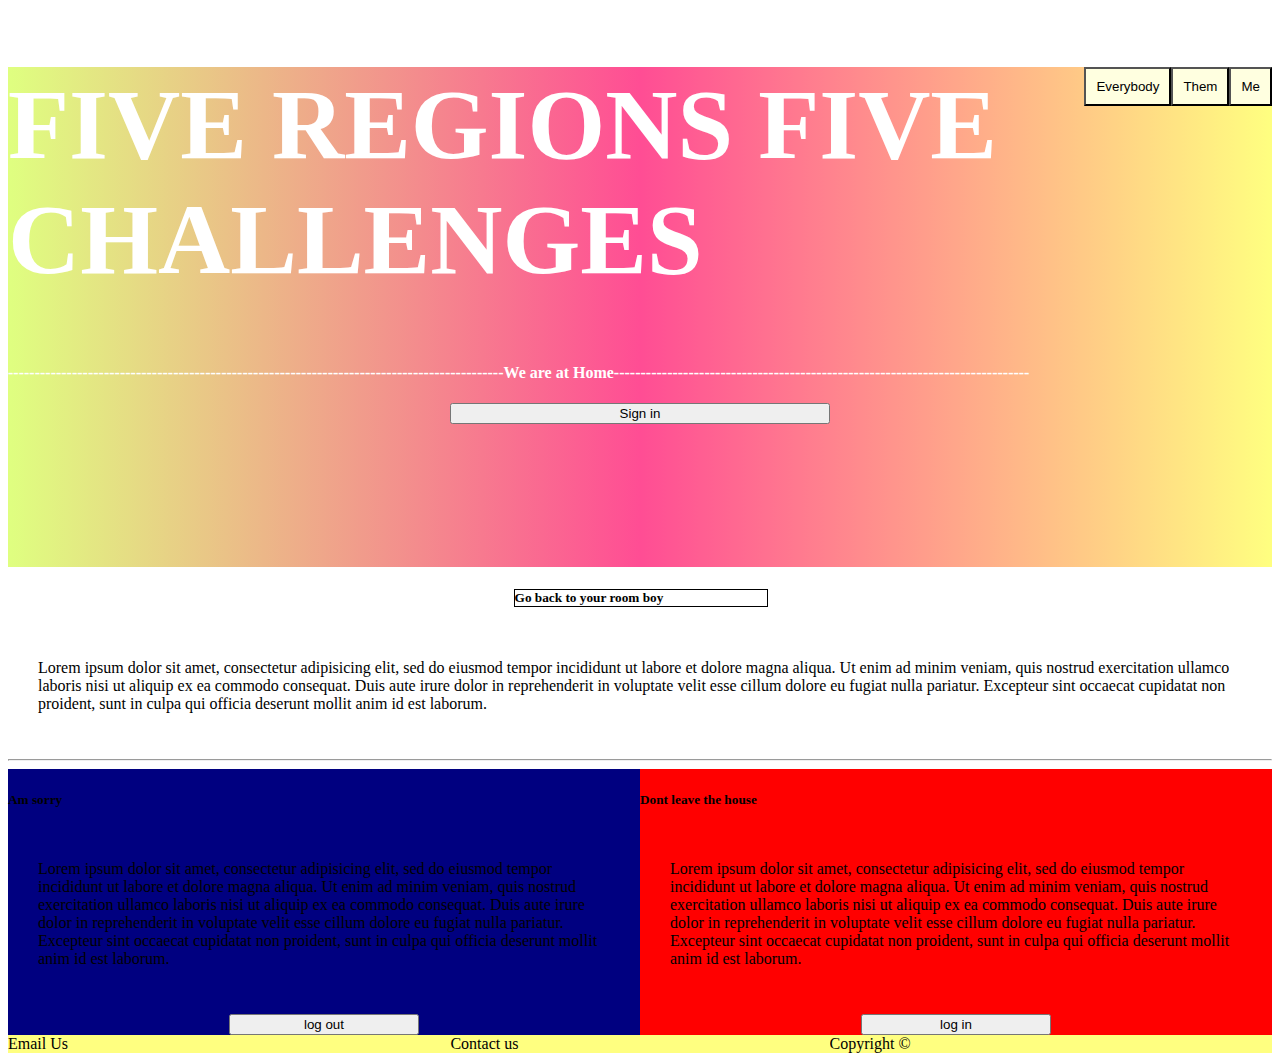
<file: css/index.html>
<!DOCTYPE html>
<html>
<head>
	<title>Cat</title>
	<style type="text/css">
	body
	{
		margin:1px solid black;
	}
		.a
		{
			background: linear-gradient(to left,#ffff80,#ff4d94,#dfff80);
			height:500px;
			font-family:times new roman;
			background-size: 100%;
		}
		.b
		{
			background-color: white;
		}
		.c
		{
			background-color: red;
			float:right;
			width:50%;
			height:70%;

		}
		.d
		{
			background-color: navy;
			float:right;
			width:50%;
			height:70%;
		}
		.e
		{
			color:white;
			font-size: 100px;
		}
		.f
		{
			border:1px solid black;
			width:20%;
			margin-left: 40%;
			margin-right: 40%;
		}
		p
		{
			padding: 30px;
		}
		.z
		{
			float:right;
			background-color: lightyellow;
			padding:10px;
		}
		.y
		{
			float:right;
			background-color: lightyellow;
			padding: 10px;
		}
		.x
		{
			float:right;
			background-color: lightyellow;
			padding:10px;
		}
		.m
		{
			float:right;
			background-color:#ffff80;
			width:35%;
		}
		.n
		{
			float:right;
			width:30%;
			background-color:#ffff80 ;
		}
		.o
		{
			float:left;
			background-color: #ffff80;
			width:35%;
		}
		.v
		{
			width:30%;
			margin-right: 35%;
			margin-left: 35%;
		}
		.q
		{
			color:white;
		}
		.h
		{
			width:30%;
			margin-left:35%;
			margin-right: 35%;
		}
		.g
		{
			width:30%;
			margin-left:35%;
			margin-right: 35%;
		}
	</style>
</head>
<body>
<div class="a">
	<button class="z">Me</button>
	<button class="y">Them</button>
	<button class="x">Everybody</button>
	<h1 class="e">FIVE REGIONS FIVE CHALLENGES</h1>
	<h4 class="q">---------------------------------------------------------------------------------------------We are at Home------------------------------------------------------------------------------</h4>
	<button class="v">Sign in</button>
</div>
<div class="b">
		<h5 class="f">Go back to your room boy</h5>
		<p>
			Lorem ipsum dolor sit amet, consectetur adipisicing elit, sed do eiusmod
			tempor incididunt ut labore et dolore magna aliqua. Ut enim ad minim veniam,
			quis nostrud exercitation ullamco laboris nisi ut aliquip ex ea commodo
			consequat. Duis aute irure dolor in reprehenderit in voluptate velit esse
			cillum dolore eu fugiat nulla pariatur. Excepteur sint occaecat cupidatat non
			proident, sunt in culpa qui officia deserunt mollit anim id est laborum.
		</p>
	</div>
	<hr>
	<div class="c">
		<h5>Dont leave the house</h5>
		<p>
			Lorem ipsum dolor sit amet, consectetur adipisicing elit, sed do eiusmod
			tempor incididunt ut labore et dolore magna aliqua. Ut enim ad minim veniam,
			quis nostrud exercitation ullamco laboris nisi ut aliquip ex ea commodo
			consequat. Duis aute irure dolor in reprehenderit in voluptate velit esse
			cillum dolore eu fugiat nulla pariatur. Excepteur sint occaecat cupidatat non
			proident, sunt in culpa qui officia deserunt mollit anim id est laborum.
		</p>
		<button class="h">log in</button>
	</div>
	<div class="d">
		<h5>Am sorry</h5>
		<p>Lorem ipsum dolor sit amet, consectetur adipisicing elit, sed do eiusmod
		tempor incididunt ut labore et dolore magna aliqua. Ut enim ad minim veniam,
		quis nostrud exercitation ullamco laboris nisi ut aliquip ex ea commodo
		consequat. Duis aute irure dolor in reprehenderit in voluptate velit esse
		cillum dolore eu fugiat nulla pariatur. Excepteur sint occaecat cupidatat non
		proident, sunt in culpa qui officia deserunt mollit anim id est laborum.</p>
		<button class="g">log out</li></button>
	</div>
	<footer class="m">
	Copyright &copy;
</footer>
<footer class="n">
	Contact us
</footer>
<footer class="o">
	Email Us
</footer>

</body>
</html>
</file>
